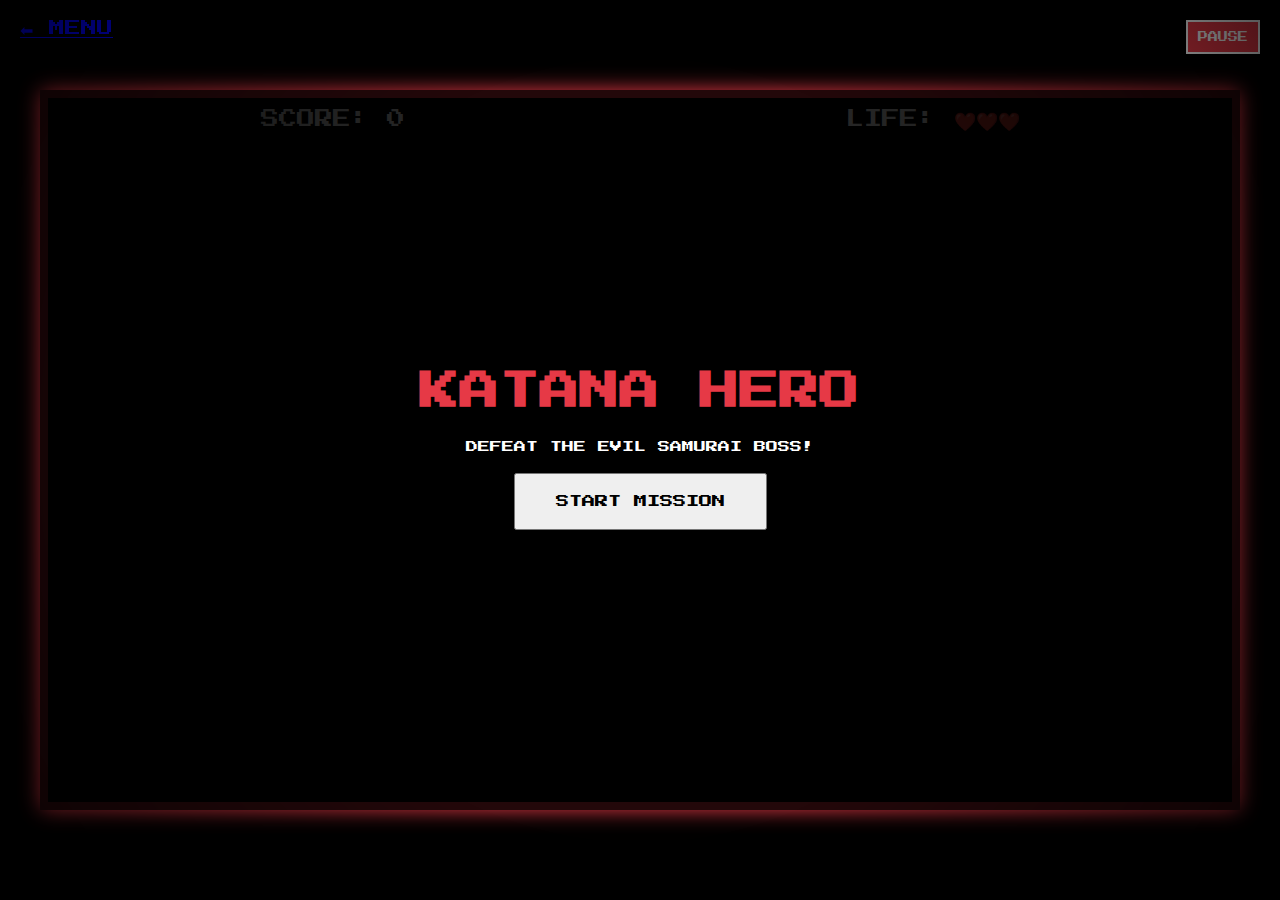
<file: arena.html>
<!DOCTYPE html>
<html lang="en">
<head>
    <meta charset="UTF-8">
    <meta name="viewport" content="width=device-width, initial-scale=1.0">
    <title>Samurai Arcade - Evil Boss Edition</title>
    <link rel="stylesheet" href="style.css">
    <link href="https://fonts.googleapis.com/css2?family=Press+Start+2P&display=swap" rel="stylesheet">
    <style>
        body { overflow: hidden; height: 100vh; display: flex; flex-direction: column; background: #000; }
        .arcade-container { flex: 1; display: flex; justify-content: center; align-items: center; padding: 20px; background: rgba(0,0,0,0.8); }
        #bigGameCanvas { background: #050505; border: 8px solid #e63946; image-rendering: pixelated; width: 100%; max-width: 1200px; height: 80vh; box-shadow: 0 0 20px #e63946; }
        .back-home { position: fixed; top: 20px; left: 20px; z-index: 100; }
        .pause-btn { position: fixed; top: 20px; right: 20px; z-index: 100; background: #e63946; color: #fff; border: 2px solid #fff; padding: 10px; font-family: 'Press Start 2P'; cursor: pointer; font-size: 10px; }
    </style>
</head>
<body class="arcade-mode">
    
    <a href="index.html" class="pixel-btn-small back-home">⬅ MENU</a>
    <button id="pause-btn" class="pause-btn">PAUSE</button>

    <div class="arcade-container">
        <div style="position: relative; width: 100%; max-width: 1200px;">
            <canvas id="bigGameCanvas"></canvas>
            
            <div id="ui-layer" style="position: absolute; top: 20px; width: 100%; display: flex; justify-content: space-around; pointer-events: none; color: #fff; font-size: 18px;">
                <div>SCORE: <span id="game-score">0</span></div>
                <div>LIFE: <span id="game-life">❤️❤️❤️</span></div>
            </div>

            <div id="game-overlay" style="position: absolute; inset: 0; background: rgba(0,0,0,0.85); display: flex; flex-direction: column; align-items: center; justify-content: center; text-align: center; z-index: 10;">
                <h1 id="status-title" style="color: #e63946; margin-bottom: 30px; font-size: 40px;">KATANA HERO</h1>
                <p id="status-msg" style="margin-bottom: 20px; font-size: 12px; color: #fff;">DEFEAT THE EVIL SAMURAI BOSS!</p>
                <button id="play-btn" class="pixel-btn" style="width: auto; padding: 20px 40px;">START MISSION</button>
            </div>
        </div>
    </div>

    <audio id="slash-sound"><source src="assets/katana-slash.mp3" type="audio/mpeg"></audio>

    <script>
const canvas = document.getElementById('bigGameCanvas');
const ctx = canvas.getContext('2d');
const scoreEl = document.getElementById('game-score');
const lifeEl = document.getElementById('game-life');
const overlay = document.getElementById('game-overlay');
const playBtn = document.getElementById('play-btn');
const pauseBtn = document.getElementById('pause-btn');
const statusTitle = document.getElementById('status-title');

let score = 0;
let lives = 3;
let gameRunning = false;
let isPaused = false;
let enemies = [];
let arrows = []; // مصفوفة السهام
let boss = null;
let gameSpeed = 1;

function initCanvas() {
    canvas.width = canvas.offsetWidth;
    canvas.height = canvas.offsetHeight;
}
window.addEventListener('resize', initCanvas);
initCanvas();

function drawPixelSamurai(ctx, x, y, size, isBoss = false) {
    const p = size / 10;
    // الخوذة
    ctx.fillStyle = isBoss ? "#222" : "#333"; 
    ctx.fillRect(x + 2*p, y, 6*p, 4*p);
    // العيون المتوهجة
    ctx.fillStyle = "#ff0000";
    ctx.fillRect(x + 3*p, y + 5*p, p, p);
    ctx.fillRect(x + 6*p, y + 5*p, p, p);
    // الدرع
    ctx.fillStyle = isBoss ? "#4a0000" : "#800000";
    ctx.fillRect(x + p, y + 8*p, 8*p, 3*p);
}

class Enemy {
    constructor() {
        this.size = 40;
        this.x = Math.random() * (canvas.width - this.size);
        this.y = canvas.height + this.size;
        this.speed = (Math.random() * 2 + 2) * gameSpeed;
    }
    draw() { drawPixelSamurai(ctx, this.x, this.y, this.size); }
    update() { if(!isPaused) this.y -= this.speed; }
}

class Arrow {
    constructor(x, y) {
        this.x = x;
        this.y = y;
        this.w = 10;
        this.h = 30;
        this.speed = 6 * gameSpeed;
    }
    draw() {
        ctx.fillStyle = "#ffd700";
        ctx.fillRect(this.x, this.y, this.w, this.h);
        ctx.fillStyle = "#fff";
        ctx.fillRect(this.x + 2, this.y + 25, 6, 5); // رأس السهم
    }
    update() { if(!isPaused) this.y += this.speed; }
}

class Boss {
    constructor() {
        this.size = 150;
        this.x = canvas.width / 2 - 75;
        this.y = -200;
        this.hp = 15;
        this.targetY = 80;
        this.direction = 1;
        this.lastShot = 0;
    }
    draw() {
        drawPixelSamurai(ctx, this.x, this.y, this.size, true);
        // شريط الصحة
        ctx.fillStyle = "#ff0000";
        ctx.fillRect(this.x, this.y - 25, (this.hp/15)*this.size, 10);
    }
    update() {
        if(isPaused) return;
        if (this.y < this.targetY) this.y += 2;
        else {
            this.x += (4 * gameSpeed) * this.direction;
            if(this.x > canvas.width - this.size || this.x < 0) this.direction *= -1;
            
            // إطلاق السهام
            if (Date.now() - this.lastShot > 1500 / gameSpeed) {
                arrows.push(new Arrow(this.x + this.size/2, this.y + this.size));
                this.lastShot = Date.now();
            }
        }
    }
}

function gameOver() {
    gameRunning = false;
    overlay.style.display = 'flex';
    overlay.innerHTML = `<h1 style="color:#e63946">MISSION FAILED</h1><p style="color:#fff">SCORE: ${score}</p><button onclick="location.reload()" class="pixel-btn" style="width:auto; padding:10px">RETRY</button>`;
}

// --- تعديل في منطق ظهور الأعداء داخل gameLoop ---
function gameLoop() {
    if (!gameRunning || isPaused) {
        requestAnimationFrame(gameLoop);
        return;
    }
    ctx.clearRect(0, 0, canvas.width, canvas.height);

    // ضبط السرعة بحيث لا تتخطى حد الجنون
    gameSpeed = Math.min(1 + (score / 1000), 2.5); // السقف هو 2.5 ضعف السرعة الأصلية

    if (score >= 100 && !boss) boss = new Boss();

    if (boss) {
        boss.update();
        boss.draw();
        // تقليل ظهور الأعداء الصغار بنسبة 70% أثناء وجود الوحش
        if (Math.random() < 0.01) enemies.push(new Enemy()); 
    } else {
        // ظهور طبيعي للأعداء الصغار
        if (Math.random() < 0.025) enemies.push(new Enemy());
    }

    // تحديث السهام مع منطقة صد أوسع
    arrows.forEach((arrow, index) => {
        arrow.update();
        arrow.draw();
        if (arrow.y > canvas.height) {
            arrows.splice(index, 1);
            lives--;
            lifeEl.innerText = "❤️".repeat(lives);
            if (lives <= 0) gameOver();
        }
    });

    enemies.forEach((enemy, index) => {
        enemy.update();
        enemy.draw();
        if (enemy.y + enemy.size < 0) {
            enemies.splice(index, 1);
            lives--;
            lifeEl.innerText = "❤️".repeat(lives);
            if (lives <= 0) gameOver();
        }
    });

    requestAnimationFrame(gameLoop);
}

// --- تعديل مستشعر النقر ليكون أكثر استجابة ---
canvas.addEventListener('mousedown', (e) => {
    if (!gameRunning || isPaused) return;
    const rect = canvas.getBoundingClientRect();
    const x = e.clientX - rect.left;
    const y = e.clientY - rect.top;

    // زيادة مساحة النقر للسهام (Hitbox padding) لسهولة الصد
    const padding = 25; 

    arrows.forEach((arrow, index) => {
        if (x > arrow.x - padding && x < arrow.x + arrow.w + padding && 
            y > arrow.y - padding && y < arrow.y + arrow.h + padding) {
            arrows.splice(index, 1);
            document.getElementById('slash-sound').cloneNode(true).play();
        }
    });

    if (boss && x > boss.x - 10 && x < boss.x + boss.size + 10 && 
        y > boss.y - 10 && y < boss.y + boss.size + 10) {
        boss.hp--;
        // تأثير بصري عند ضرب الوحش (وميض)
        ctx.fillStyle = "white";
        ctx.fillRect(boss.x, boss.y, boss.size, boss.size);
        
        document.getElementById('slash-sound').cloneNode(true).play();
        if (boss.hp <= 0) {
            boss = null;
            score += 200;
            scoreEl.innerText = score;
        }
    }

    enemies.forEach((enemy, index) => {
        if (x > enemy.x && x < enemy.x + enemy.size && y > enemy.y && y < enemy.y + enemy.size) {
            enemies.splice(index, 1);
            score += 10;
            scoreEl.innerText = score;
            document.getElementById('slash-sound').cloneNode(true).play();
        }
    });
});
canvas.addEventListener('mousedown', (e) => {
    if (!gameRunning || isPaused) return;
    const rect = canvas.getBoundingClientRect();
    const x = e.clientX - rect.left;
    const y = e.clientY - rect.top;

    // صد السهام
    arrows.forEach((arrow, index) => {
        if (x > arrow.x - 20 && x < arrow.x + arrow.w + 20 && y > arrow.y - 20 && y < arrow.y + arrow.h + 20) {
            arrows.splice(index, 1);
            document.getElementById('slash-sound').cloneNode(true).play();
        }
    });

    // ضرب الوحش
    if (boss && x > boss.x && x < boss.x + boss.size && y > boss.y && y < boss.y + boss.size) {
        boss.hp--;
        document.getElementById('slash-sound').cloneNode(true).play();
        if (boss.hp <= 0) {
            boss = null;
            score += 200;
            scoreEl.innerText = score;
        }
    }

    // ضرب الأعداء
    enemies.forEach((enemy, index) => {
        if (x > enemy.x && x < enemy.x + enemy.size && y > enemy.y && y < enemy.y + enemy.size) {
            enemies.splice(index, 1);
            score += 10;
            scoreEl.innerText = score;
            document.getElementById('slash-sound').cloneNode(true).play();
        }
    });
});

pauseBtn.onclick = () => {
    if (!gameRunning) return;
    isPaused = !isPaused;
    pauseBtn.innerText = isPaused ? "RESUME" : "PAUSE";
    overlay.style.display = isPaused ? 'flex' : 'none';
    statusTitle.innerText = "PAUSED";
};

playBtn.onclick = () => {
    overlay.style.display = 'none';
    gameRunning = true;
    isPaused = false;
    score = 0;
    lives = 3;
    enemies = [];
    arrows = [];
    boss = null;
    gameSpeed = 1;
    lifeEl.innerText = "❤️".repeat(lives);
    gameLoop();
};
    </script>
</body>
</html>
</file>
<file: style.css>
/* 1. الإعدادات الأساسية والخط */
* {
    box-sizing: border-box;
    margin: 0;
    padding: 0;
    font-family: 'Press Start 2P', cursive;
    text-shadow: none !important;
    /* شكل الماوس كاتانا */
    cursor: url('assets/katana-cursor.avif') 0 0, auto !important;
}

/* تطبيق السيف على كل شيء قابل للنقر */
a, button, .music-widget, .control-btn, .mini-pixel-btn, input, textarea {
    cursor: url('assets/katana-cursor.avif') 0 0, pointer !important;
}

html {
    scroll-behavior: smooth;
}

body {
    background-color: #000;
    color: #fff;
    background-image: url('assets/sakura_background.jpg');
    background-size: cover;
    background-position: center;
    background-attachment: fixed;
    image-rendering: pixelated;
    transition: all 0.4s ease;
    min-height: 100vh;
    opacity: 1;
}

/* حالة التحميل الابتدائية */
body.loading {
    opacity: 0;
}

/* 2. الوضع النهاري المطور (تأثير المخطوطة الورقية) */
body.light-mode {
    background-color: #dccfb2;
    background-image: radial-gradient(#e6dabf 2px, transparent 2px);
    background-size: 30px 30px;
    color: #2c2c2c;
}

body.light-mode .navbar {
    background: #e9decb;
    border-bottom: 4px solid #8b4513;
}

body.light-mode .nav-links a {
    color: #4a4a4a;
}

body.light-mode .pixel-main-card {
    background-color: #f4ece1;
    /* تأثير خامة الورق */
    background-image: 
        linear-gradient(90deg, rgba(139, 69, 19, 0.04) 1px, transparent 1px),
        linear-gradient(rgba(139, 69, 19, 0.04) 1px, transparent 1px);
    background-size: 4px 4px;
    border: 6px solid #8b4513;
    color: #432b18;
    /* تأثير الحواف المشرشرة للمخطوطة */
    clip-path: polygon(
        0% 2%, 5% 0%, 10% 2%, 15% 0%, 20% 2%, 25% 0%, 30% 2%, 35% 0%, 40% 2%, 45% 0%, 50% 2%, 55% 0%, 60% 2%, 65% 0%, 70% 2%, 75% 0%, 80% 2%, 85% 0%, 90% 2%, 95% 0%, 100% 2%,
        100% 98%, 95% 100%, 90% 98%, 85% 100%, 80% 98%, 75% 100%, 70% 98%, 65% 100%, 60% 98%, 55% 100%, 50% 98%, 45% 100%, 40% 98%, 35% 100%, 30% 98%, 25% 100%, 20% 98%, 15% 100%, 10% 98%, 5% 100%, 0% 98%
    );
}

body.light-mode .hero-text h1 {
    color: #800000;
}

/* تأثير التعتيم الجانبي الفخم */
body::after {
    content: "";
    position: fixed;
    top: 0; left: 0;
    width: 100%; height: 100%;
    background: radial-gradient(circle, transparent 50%, rgba(0,0,0,0.7) 100%);
    pointer-events: none;
    z-index: 9998;
}

/* تأثير النبض لزر المتجر */
.pixel-btn-small[href="store.html"] {
    animation: pulse 1.5s infinite;
}

@keyframes pulse {
    0% { transform: scale(1); box-shadow: 0 0 0 rgba(230, 57, 70, 0.7); }
    70% { transform: scale(1.05); box-shadow: 0 0 15px rgba(230, 57, 70, 0); }
    100% { transform: scale(1); box-shadow: 0 0 0 rgba(230, 57, 70, 0); }
}

/* 3. شريط التنقل (Navbar) */
.navbar {
    background: #000;
    border-bottom: 4px solid #e63946;
    padding: 15px 40px;
    display: flex;
    justify-content: space-between;
    align-items: center;
    position: sticky;
    top: 0;
    z-index: 1000;
}

.nav-controls {
    display: flex;
    gap: 10px;
    align-items: center;
}

.control-btn, .music-widget {
    background: #000;
    border: 2px solid #e63946;
    color: #fff;
    padding: 5px 12px;
    font-size: 9px;
    cursor: pointer;
    text-transform: uppercase;
}

.nav-links a {
    color: #fff;
    text-decoration: none;
    font-size: 10px;
    margin-left: 15px;
}

.contact-tab {
    background: #e63946;
    padding: 8px;
    border: 2px solid #fff;
}

/* 4. توزيع الكروت والأقسام */
.main-card-section {
    padding: 80px 20px;
    display: flex;
    justify-content: center;
}

.pixel-main-card {
    background: rgba(0, 0, 0, 0.9);
    border: 6px solid #e63946;
    width: 100%;
    max-width: 1000px;
    padding: 50px;
    margin-bottom: 20px;
    transition: transform 0.3s ease;
}

.hero-flex {
    display: flex;
    align-items: center;
    justify-content: space-between;
    gap: 30px;
    flex-wrap: wrap;
}

.hero-text {
    flex: 1.5;
}

.hero-text h1 {
    font-size: 28px;
    color: #e63946;
    margin-bottom: 25px;
    line-height: 1.4;
}

.samurai-box {
    flex: 1;
    text-align: right;
}

.samurai-img {
    width: 100%;
    max-width: 350px;
    image-rendering: pixelated;
}

/* 5. قسم الألعاب (Game Grid) */
.game-grid {
    display: grid;
    grid-template-columns: repeat(auto-fit, minmax(250px, 1fr));
    gap: 20px;
    margin-top: 30px;
}

.game-item {
    border: 4px solid #fff;
    padding: 25px;
    text-align: center;
    background: #111111;
    transition: 0.3s;
}

.game-item:hover {
    border-color: #e63946;
    transform: translateY(-10px);
}

.game-item p {
    min-height: 40px; 
}

/* تحويل MORE INFO لرابط بكسل */
.mini-pixel-btn {
    display: inline-block;
    text-decoration: none;
    background: #e63946;
    color: #fff;
    border: 2px solid #fff;
    padding: 10px 15px;
    font-size: 9px;
    cursor: pointer;
    margin-top: 15px;
    transition: 0.2s;
}

.mini-pixel-btn:hover {
    background: #fff;
    color: #e63946;
    transform: scale(1.05);
}

/* 6. المدخلات (Forms) */
.p-input {
    width: 100%;
    background: transparent;
    border: none;
    border-bottom: 4px solid #e63946;
    color: #fff;
    margin-bottom: 25px;
    padding: 12px;
    font-size: 11px;
    outline: none;
}

body.light-mode .p-input {
    border-bottom-color: #8b4513;
    color: #2c2c2c;
}

/* 7. البتلات المتساقطة */
.petal {
    position: fixed;
    background: #ffb7c5;
    width: 6px;
    height: 6px;
    pointer-events: none;
    z-index: 999;
    animation: fall linear infinite;
}

@keyframes fall {
    0% { transform: translateY(-10vh) rotate(0deg); opacity: 0; }
    20% { opacity: 1; }
    100% { transform: translateY(110vh) rotate(360deg); opacity: 0; }
}

/* 8. تأثير ضربة السيف البصري */
.slash-effect {
    position: absolute;
    width: 120px;
    height: 5px;
    background: #fff;
    transform: rotate(-45deg);
    pointer-events: none;
    animation: slashAnim 0.25s ease-out forwards;
    z-index: 10000;
}

@keyframes slashAnim {
    0% { width: 0; opacity: 1; }
    100% { width: 250px; opacity: 0; }
}


/* 10. الإشعارات (Snackbar) */
#snackbar-container {
    position: fixed;
    bottom: 20px;
    left: 50%;
    transform: translateX(-50%);
    z-index: 10001;
    display: flex;
    flex-direction: column;
    gap: 10px;
}

.snackbar {
    background: #1a1a1a;
    color: #fff;
    border: 2px solid #e63946;
    padding: 12px 20px;
    font-size: 10px;
    font-family: 'Press Start 2P', cursive;
    box-shadow: 5px 5px 0px #000;
    display: flex;
    align-items: center;
    gap: 10px;
    animation: slideUp 0.4s cubic-bezier(0.175, 0.885, 0.32, 1.275);
    min-width: 250px;
}

.snackbar.success { border-color: #28a745; }
.snackbar.info { border-color: #f1c40f; }

@keyframes slideUp {
    from { opacity: 0; transform: translateY(100px); }
    to { opacity: 1; transform: translateY(0); }
}

.snackbar.fade-out {
    opacity: 0;
    transform: translateY(-20px);
    transition: all 0.4s ease;
}

/* 11. إعدادات اللغة والكانفاس */
body.rtl { direction: rtl; }
body.rtl .snackbar { direction: rtl; }

#gameCanvas {
    width: 100%;
    height: 100%;
    display: block;
    image-rendering: pixelated;
}
</file>
